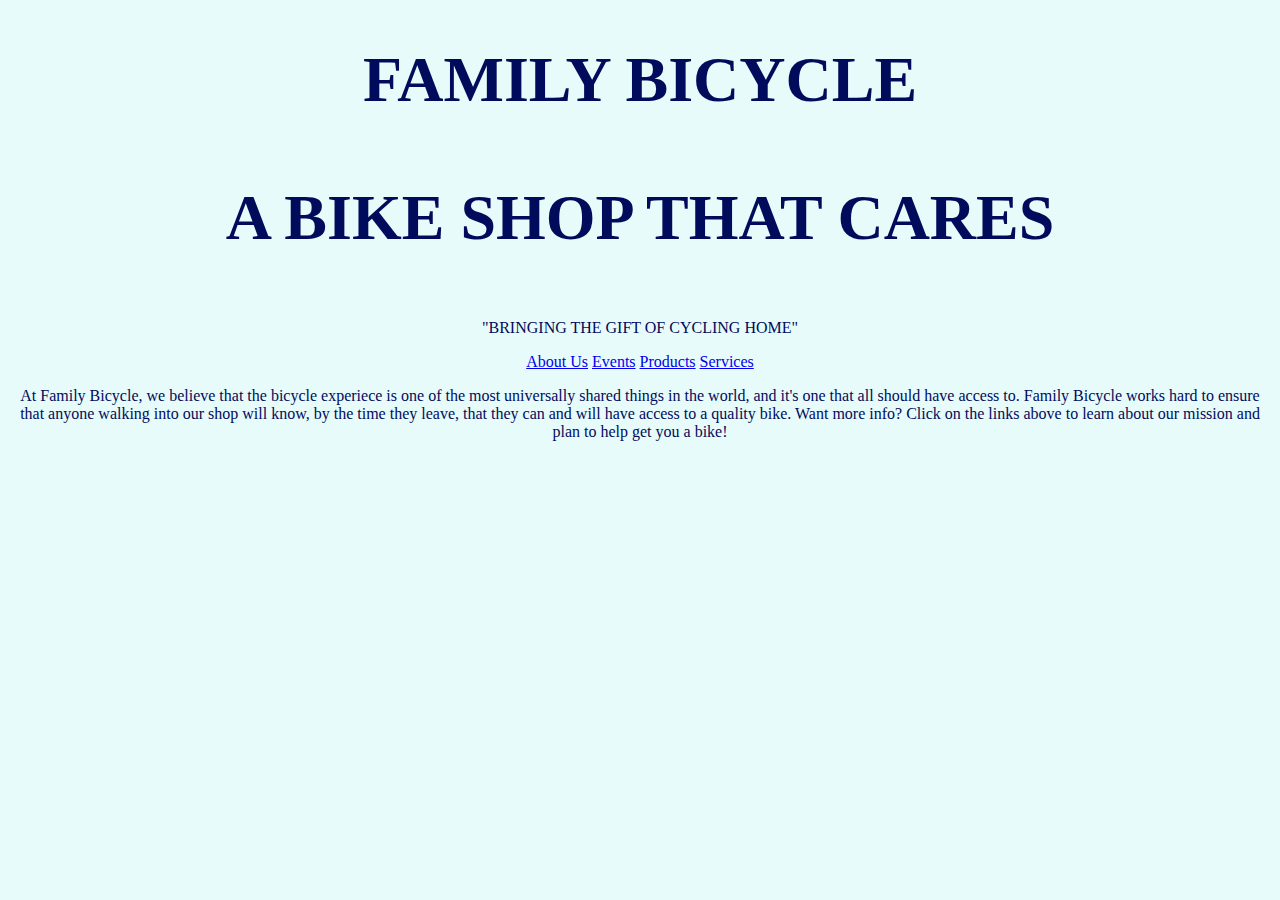
<file: index.html>
<!DOCTYPE html>
<html lang="en">
<head>
    <meta charset="UTF-8">
    <meta http-equiv="X-UA-Compatible" content="IE=edge">
    <meta name="viewport" content="width=device-width, initial-scale=1.0">
    <meta name="keywords" content="Family Bicycle/Family Bikes/Bicycles/Bikes/Bicycle Website">
    <meta name="author" content="Ryan Laches">
    <meta name="description" content="Family Bicycle's index / home page. For a project in WEB-140 @ WTCC">
    <meta name="viewport" content="width=device-width, initial-scale=1.0">
    <title>Family Bicycle Home Page</title> 

    <style type="text/css">
        body {
            background-color:#E7FBFB
        }
        h1, h3 {
            font-size: 4em;
            text-align: center;
            color: #010B5B;
        }
        p,nav {
            text-align: center;
            color:#010B5B;
            font-size: 1em;
        }
    </style>

</head>
<body>
    <main>
        <section class="banner">
         <h1>FAMILY BICYCLE</h1> 
         <h3>A BIKE SHOP THAT CARES</h3>
         <p>"BRINGING THE GIFT OF CYCLING HOME"<p>
        </section>
<nav class="navigation">
    <a href="aboutPage.html">About Us</a>
    <a href="eventPage.html">Events</a>
    <a href="productsPage.html">Products</a>
    <a href="servicesPage.html">Services</a>
</nav>
<div class="homepage_content">
    <p>
        At Family Bicycle, we believe that the bicycle experiece is one of the most universally shared things in the world, and
        it's one that all should have access to. Family Bicycle works hard to ensure that anyone walking into our shop will know,
        by the time they leave, that they can and will have access to a quality bike. Want more info? Click on the links above to
        learn about our mission and plan to help get you a bike!
    </p>
</div>
    </main>
</body>
</html>
</file>
